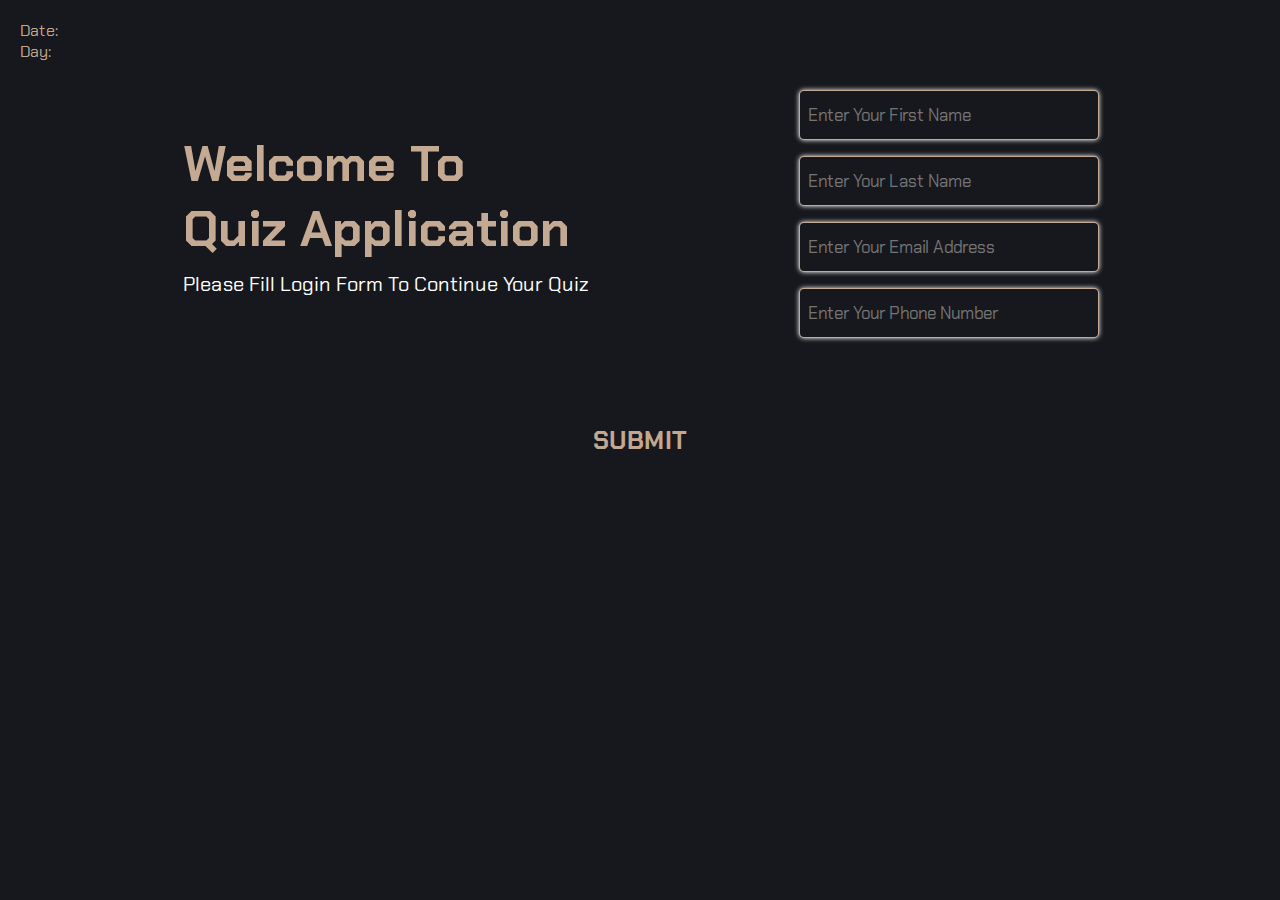
<file: index.html>
<!DOCTYPE html>
<html lang="en">

<head>
    <style>
        @import url('https://fonts.googleapis.com/css2?family=Chakra+Petch:ital,wght@0,300;0,400;0,500;0,600;0,700;1,300;1,400;1,500;1,600;1,700&display=swap');
    </style>
    <meta charset="UTF-8">
    <meta name="viewport" content="width=device-width, initial-scale=1.0">
    <link rel="stylesheet" href="style.css">
    <title>Welcome To Quiz Application</title>
</head>

<body>
    <div class="dnt">
        <span>Date: </span><span class="date" id="date"></span><br>
        <span>Day: </span><span class="day" id="day"></span>
    </div>
    <div class="mainContainer">
        <div class="container1 roll-in-blurred-left">
            <div class="welcome">Welcome To<br>Quiz Application</div>
            <p>Please Fill Login Form To Continue Your Quiz</p>
        </div>
        <div class="container2">
            <div>
                <div>
                    <p id="error1">First Name Not Found *</p>
                    <input type="text" name="" id="firstName" placeholder="Enter Your First Name"></br>
                </div>
                <div>
                    <p id="error2">Last Name Not Found *</p>
                    <input type="text" name="" id="lastName" placeholder="Enter Your Last Name"></br>
                </div>
                <div>
                    <p id="error3">Email Not Found *</p>
                    <input type="email" name="" id="email" placeholder="Enter Your Email Address"></br>
                </div>
                <div>
                    <p id="error4">Phone Number Not Found *</p>
                    <input type="number" name="" id="num" placeholder="Enter Your Phone Number"></br>
                </div>
            </div>
        </div>
    </div>
    <div align="center">
        <a href="#" id="link">
            <button align="center" onclick="save()">SUBMIT</button>
        </a>
    </div>
</body>
<script src="app.js"></script>
<script> </script>

</html>
</file>
<file: style.css>
@-webkit-keyframes roll-in-blurred-left {
    0% {
        -webkit-transform: translateX(-1000px) rotate(-720deg);
        transform: translateX(-1000px) rotate(-720deg);
        -webkit-filter: blur(50px);
        filter: blur(50px);
        opacity: 0;
    }

    100% {
        -webkit-transform: translateX(0) rotate(0deg);
        transform: translateX(0) rotate(0deg);
        -webkit-filter: blur(0);
        filter: blur(0);
        opacity: 1;
    }
}

@keyframes roll-in-blurred-left {
    0% {
        -webkit-transform: translateX(-1000px) rotate(-720deg);
        transform: translateX(-1000px) rotate(-720deg);
        -webkit-filter: blur(50px);
        filter: blur(50px);
        opacity: 0;
    }

    100% {
        -webkit-transform: translateX(0) rotate(0deg);
        transform: translateX(0) rotate(0deg);
        -webkit-filter: blur(0);
        filter: blur(0);
        opacity: 1;
    }
}



.container1 {
    -webkit-animation: roll-in-blurred-left 0.65s cubic-bezier(0.230, 1.000, 0.320, 1.000) both;
    animation: roll-in-blurred-left 0.65s cubic-bezier(0.230, 1.000, 0.320, 1.000) both;
}

/* ----------------------------------------------
 * Generated by Animista on 2024-6-10 22:20:35
 * Licensed under FreeBSD License.
 * See http://animista.net/license for more info. 
 * w: http://animista.net, t: @cssanimista
 * ---------------------------------------------- */

/**
 * ----------------------------------------
 * animation tilt-in-top-1
 * ----------------------------------------
 */
@-webkit-keyframes tilt-in-top-1 {
    0% {
        -webkit-transform: rotateY(30deg) translateY(-300px) skewY(-30deg);
        transform: rotateY(30deg) translateY(-300px) skewY(-30deg);
        opacity: 0;
    }

    100% {
        -webkit-transform: rotateY(0deg) translateY(0) skewY(0deg);
        transform: rotateY(0deg) translateY(0) skewY(0deg);
        opacity: 1;
    }
}

@keyframes tilt-in-top-1 {
    0% {
        -webkit-transform: rotateY(30deg) translateY(-300px) skewY(-30deg);
        transform: rotateY(30deg) translateY(-300px) skewY(-30deg);
        opacity: 0;
    }

    100% {
        -webkit-transform: rotateY(0deg) translateY(0) skewY(0deg);
        transform: rotateY(0deg) translateY(0) skewY(0deg);
        opacity: 1;
    }
}



.container2 {
    -webkit-animation: tilt-in-top-1 0.6s cubic-bezier(0.250, 0.460, 0.450, 0.940) both;
    animation: tilt-in-top-1 0.6s cubic-bezier(0.250, 0.460, 0.450, 0.940) both;
}


* {
    margin: 0;
    padding: 0;
    box-sizing: border-box;
    background-color: #17181d;
    color: #fcd9b8c2;
    font-family: "Chakra Petch", sans-serif;
    ;
}

.dnt{
    margin: 20px;
}

.mainContainer {
    margin-top: 20px;
    display: flex;
    justify-content: space-evenly;
    align-items: center;
    flex-wrap: wrap;
    gap: 20px;
}

.container1 {
    border: 2 px solid white;
}

.welcome {
    font-size: 50px;
    font-weight: bold;
    margin: 10px;
}

.container1 p {
    color: white;
    font-size: 20px;
    margin: 10px;
}

.container2 input {
    height: 50px;
    width: 300px;
    margin: 08px;
    padding: 8px;
    color: white;
    border: 1px solid #fcd9b8c2;
    border-radius: 5px;
    font-size: 17px;
    /* font-weight: bold; */
    box-shadow: 0 0 5px;
}

button {
    width: 200px;
    height: 60px;
    border-radius: 50px;
    font-size: 25px;
    font-weight: bold;
    background: none;
    border: 0px;
    margin-top: 5%;
    /* cursor: pointer; */
  }


button:hover {
    box-shadow: 0 0 10px #fcd9b8c2;
    color: #fcd9b8c2;
}

button:active {
    font-size: 23px;
    border: 3px solid green;
    color: white;
    transition: 0.05s;
    box-shadow: 0 0 10px black;
}

.container2 p {
    display: none;
}
</file>
